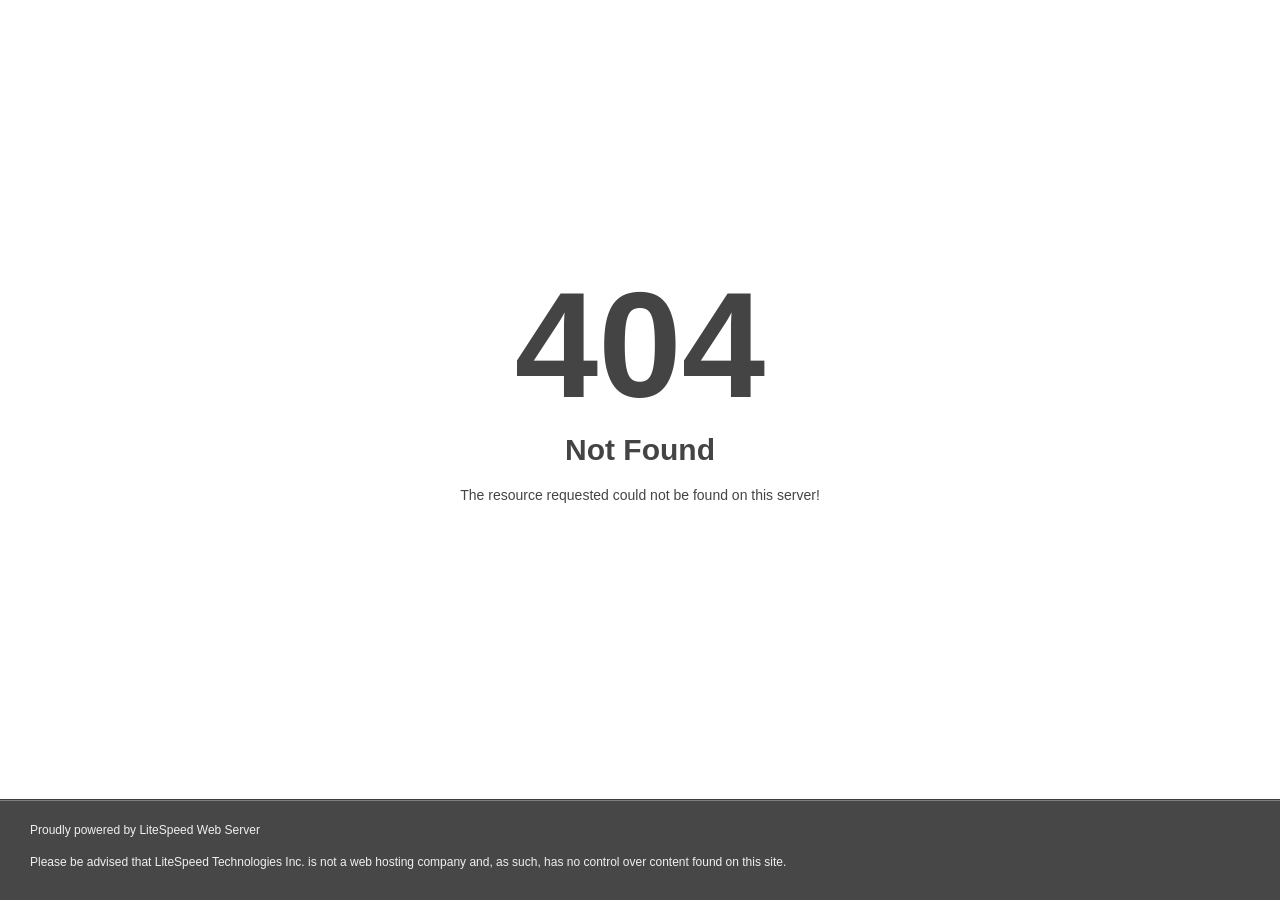
<file: assets/shapes/cross-out.html>
<!DOCTYPE html>
<html style="height:100%">
<head>
<meta name="viewport" content="width=device-width, initial-scale=1, shrink-to-fit=no" />
<title> 404 Not Found
</title><style>@media (prefers-color-scheme:dark){body{background-color:#000!important}}</style></head>
<body style="color: #444; margin:0;font: normal 14px/20px Arial, Helvetica, sans-serif; height:100%; background-color: #fff;">
<div style="height:auto; min-height:100%; ">     <div style="text-align: center; width:800px; margin-left: -400px; position:absolute; top: 30%; left:50%;">
        <h1 style="margin:0; font-size:150px; line-height:150px; font-weight:bold;">404</h1>
<h2 style="margin-top:20px;font-size: 30px;">Not Found
</h2>
<p>The resource requested could not be found on this server!</p>
</div></div><div style="color:#f0f0f0; font-size:12px;margin:auto;padding:0px 30px 0px 30px;position:relative;clear:both;height:100px;margin-top:-101px;background-color:#474747;border-top: 1px solid rgba(0,0,0,0.15);box-shadow: 0 1px 0 rgba(255, 255, 255, 0.3) inset;">
<br>Proudly powered by LiteSpeed Web Server<p>Please be advised that LiteSpeed Technologies Inc. is not a web hosting company and, as such, has no control over content found on this site.</p></div></body></html>
</file>
